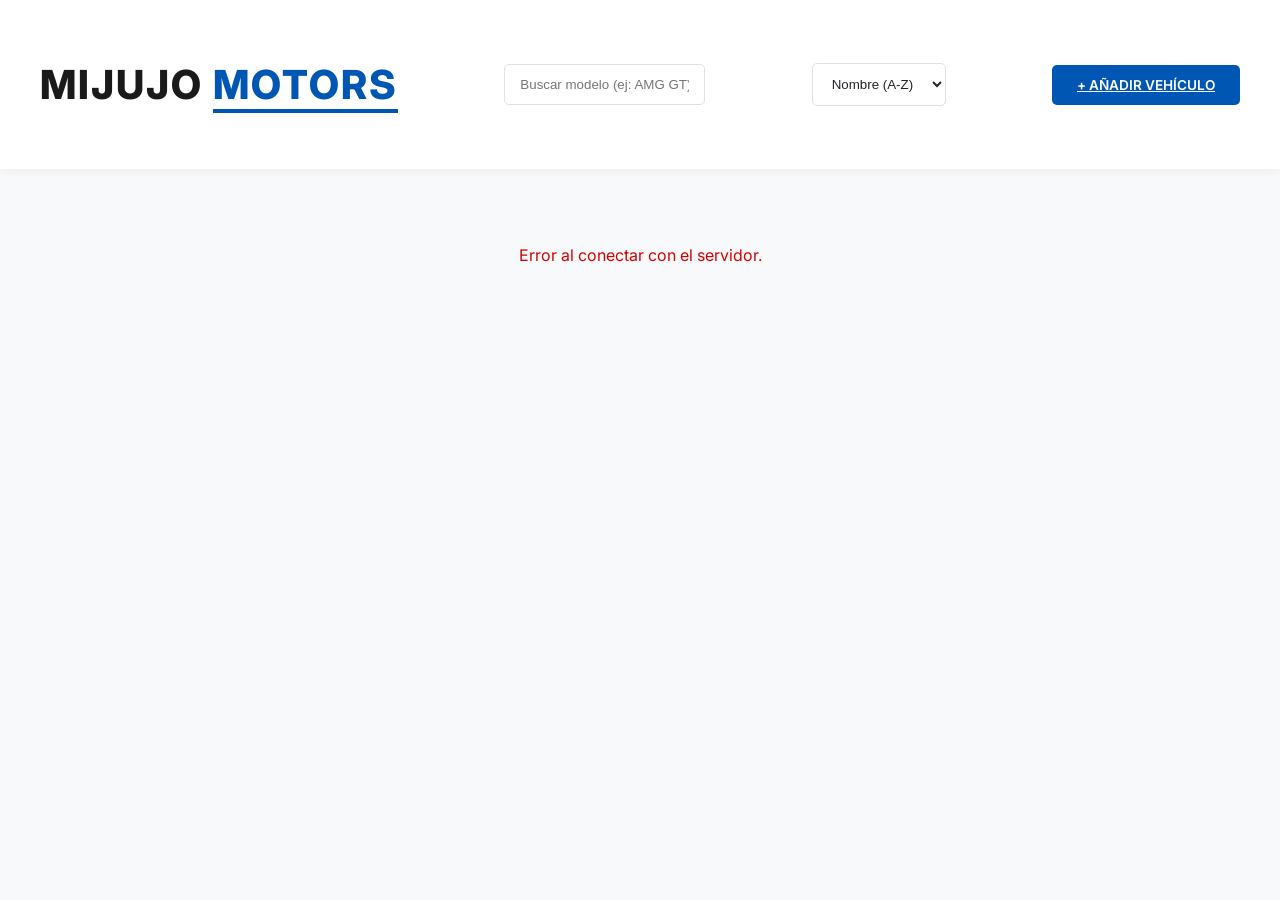
<file: ConcesionarioCliente/index.html>
<!DOCTYPE html>
<html lang="es">
<head>
    <meta charset="UTF-8">
    <meta name="viewport" content="width=device-width, initial-scale=1.0">
    <title>MIJUJO | Concesionario Premium</title>
    <link rel="stylesheet" href="style.css">
    <link href="https://fonts.googleapis.com/css2?family=Inter:wght@400;600;800&display=swap" rel="stylesheet">
</head>
<body>

    <header class="header-controls">
        <h1>MIJUJO <span>MOTORS</span></h1>
        
        <div class="filtro-container" style="display: contents;">
            <input type="text" id="buscador" placeholder="Buscar modelo (ej: AMG GT)..." oninput="renderizarVehiculos()">
            
            <select id="orden" onchange="renderizarVehiculos()">
                <option value="asc">Nombre (A-Z)</option>
                <option value="desc">Nombre (Z-A)</option>
            </select>

            <a href="formulario.html" class="btn">+ Añadir Vehículo</a>
        </div>
    </header>

    <main id="lista-vehiculos" class="vehiculos-grid">
        <p style="grid-column: 1/-1; color: var(--text-muted);">Cargando catálogo de unidades...</p>
    </main>

    <script src="app.js"></script>
</body>
</html>
</file>
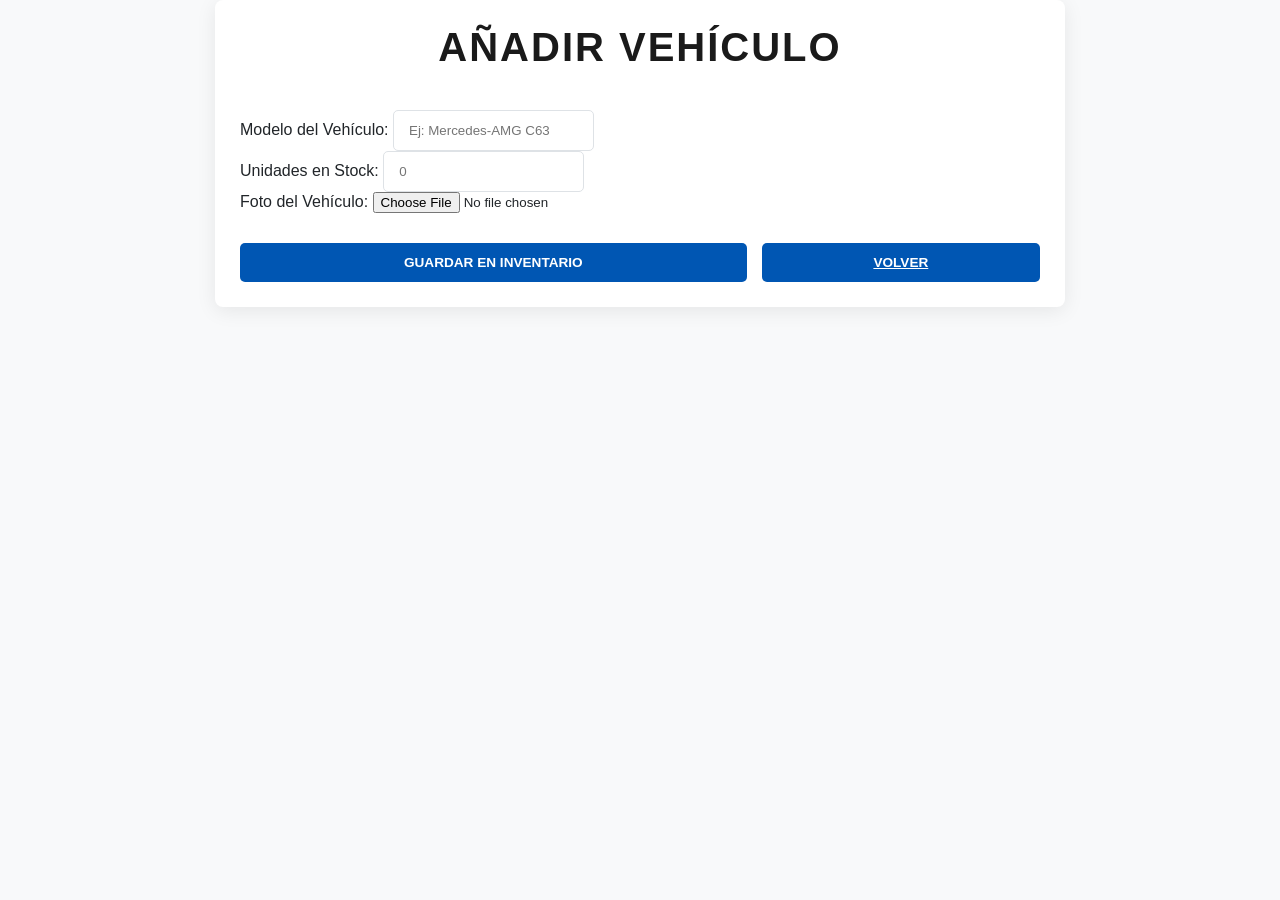
<file: ConcesionarioCliente/formulario.html>
<!DOCTYPE html>
<html lang="es">
<head>
    <meta charset="UTF-8">
    <meta name="viewport" content="width=device-width, initial-scale=1.0">
    <title>Gestión de Vehículo - Concesionario</title>
    <link rel="stylesheet" href="style.css">
</head>
<body>

    <div class="form-container">
        <h1 id="titulo-formulario" style="margin-top: 0;">Añadir Vehículo</h1>
        
        <form id="vehiculo-form">
            <input type="hidden" id="vehiculo-id">

            <div class="form-group">
                <label for="nombre">Modelo del Vehículo:</label>
                <input type="text" id="nombre" placeholder="Ej: Mercedes-AMG C63" required>
            </div>

            <div class="form-group">
                <label for="stock">Unidades en Stock:</label>
                <input type="number" id="stock" min="0" placeholder="0" required>
            </div>

            <div class="form-group">
                <label for="imagen">Foto del Vehículo:</label>
                <input type="file" id="imagen" accept="image/png, image/jpeg">
                <p id="imagen-help"> Deja este campo vacío para mantener la foto actual.</p>
            </div>

            <div style="margin-top: 30px; display: flex; gap: 15px;">
                <input type="submit" value="Guardar en Inventario" style="flex: 2;">
                <a href="index.html" class="btn btn-cancel" style="flex: 1; text-align: center;">Volver</a>
            </div>
        </form>
    </div>

    <script src="formulario.js"></script>
</body>
</html>
</file>
<file: ConcesionarioCliente/style.css>
:root {
    --primary-color: #0056b3;
    --accent-color: #ffc107;
    --bg-dark: #f8f9fa;
    --card-bg: #ffffff;
    --text-main: #212529;
    --text-muted: #6c757d;
    --border-radius: 8px;
    --transition: all 0.3s cubic-bezier(0.25, 0.8, 0.25, 1);
}

body {
    font-family: 'Inter', -apple-system, BlinkMacSystemFont, 'Segoe UI', Roboto, sans-serif;
    background-color: var(--bg-dark);
    color: var(--text-main);
    margin: 0;
    padding: 0;
    display: flex;
    flex-direction: column;
    align-items: center;
}

h1 {
    font-size: 2.5rem;
    font-weight: 800;
    color: #1a1a1a;
    text-transform: uppercase;
    letter-spacing: 2px;
    margin: 40px 0;
    text-align: center;
}

h1 span {
    color: var(--primary-color);
    border-bottom: 4px solid var(--primary-color);
}

.header-controls {
    background: white;
    padding: 20px 40px;
    width: 100%;
    box-sizing: border-box;
    box-shadow: 0 2px 10px rgba(0,0,0,0.05);
    display: flex;
    justify-content: space-between;
    align-items: center;
    position: sticky;
    top: 0;
    z-index: 1000;
    margin-bottom: 40px;
}

.form-container, .filtro-container {
    background: var(--card-bg);
    padding: 25px;
    border-radius: var(--border-radius);
    box-shadow: 0 4px 20px rgba(0,0,0,0.08);
    width: 100%;
    max-width: 800px;
}

input[type="text"], 
input[type="number"], 
select {
    padding: 12px 15px;
    border: 1px solid #dee2e6;
    border-radius: 5px;
    background-color: #fff;
    color: var(--text-main);
    transition: var(--transition);
}

input:focus {
    border-color: var(--primary-color);
    outline: none;
    box-shadow: 0 0 0 3px rgba(0, 86, 179, 0.1);
}

.btn, button, input[type="submit"] {
    background: var(--primary-color);
    color: white;
    border: none;
    padding: 12px 25px;
    border-radius: 5px;
    font-weight: 600;
    text-transform: uppercase;
    font-size: 0.85rem;
    cursor: pointer;
    transition: var(--transition);
}

.btn:hover {
    background: #004494;
    transform: translateY(-1px);
    box-shadow: 0 4px 12px rgba(0,0,0,0.15);
}

.vehiculos-grid {
    display: grid;
    grid-template-columns: repeat(auto-fill, minmax(320px, 1fr));
    gap: 30px;
    padding: 20px;
    width: 90%;
    max-width: 1400px;
}

.vehiculo-card {
    background: var(--card-bg);
    border-radius: 12px;
    overflow: hidden;
    transition: var(--transition);
    border: 1px solid #eee;
    display: flex;
    flex-direction: column;
}

.vehiculo-card:hover {
    transform: translateY(-10px);
    box-shadow: 0 12px 30px rgba(0,0,0,0.1);
}

.card-image-container {
    position: relative;
    height: 220px;
}

.card-image-container img {
    width: 100%;
    height: 100%;
    object-fit: cover;
}

.price-tag {
    position: absolute;
    bottom: 10px;
    right: 10px;
    background: var(--primary-color);
    color: white;
    padding: 5px 15px;
    border-radius: 4px;
    font-weight: bold;
}

.card-content {
    padding: 20px;
}

.card-content h3 {
    margin: 0 0
</file>
